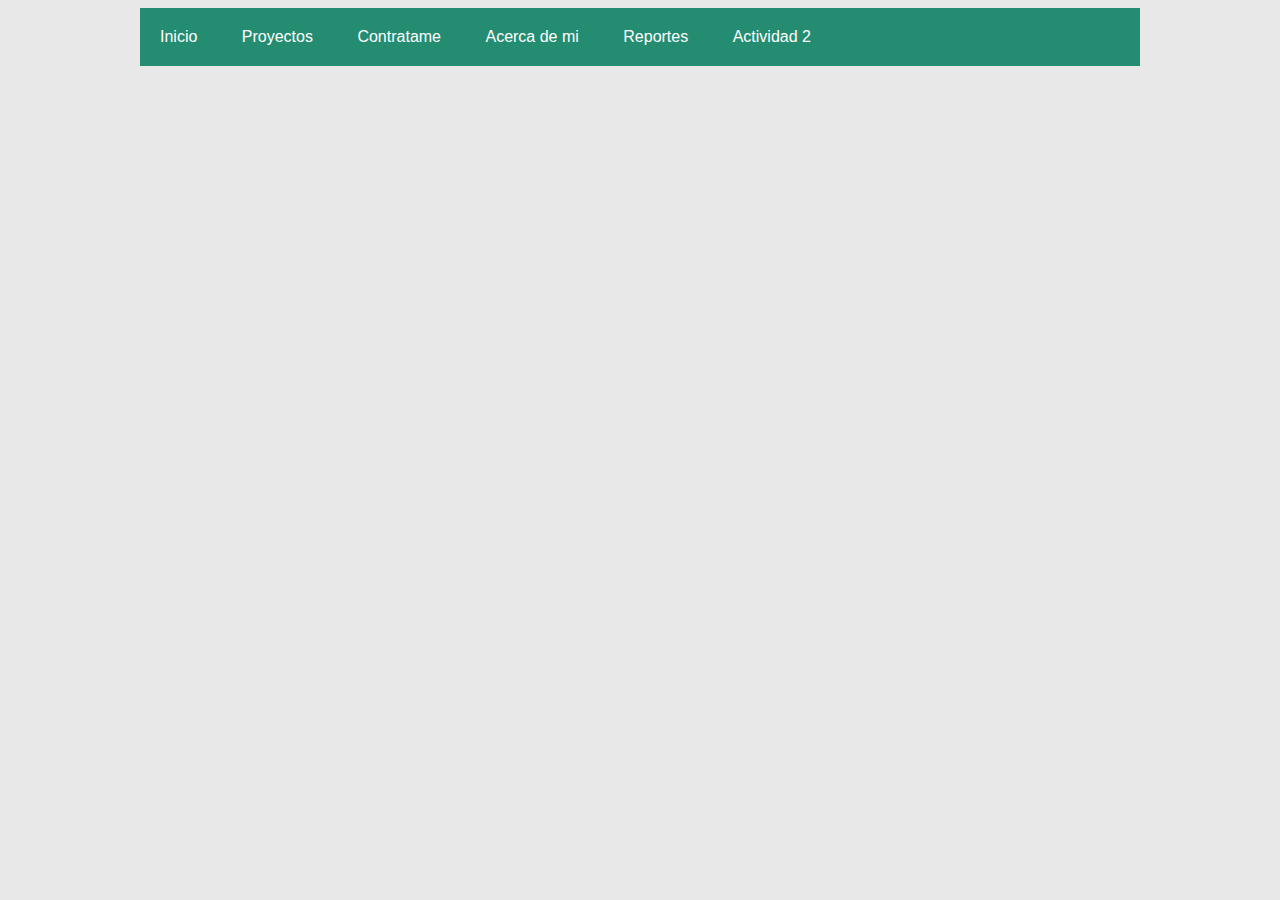
<file: index.html>
<!DOCTYPE html>
<html lang="en">

<head>
    <meta charset="UTF-8">
    <meta http-equiv="X-UA-Compatible" content="IE=edge">
    <meta name="viewport" content="width=device-width, initial-scale=1.0">
    <title>Actividad 1</title>
    <link rel="stylesheet" href="css/estilo.css">
</head>

<body>
    <div class="navbar">
        <li><a href="#">Inicio</a></li>
        <li><a href="#">Proyectos</a></li>
        <li><a href="#">Contratame</a></li>
        <li><a href="#">Acerca de mi</a></li>
        <li><a href="#">Reportes</a></li>
        <li><a href="index2.html">Actividad 2</a></li>
    </div>
</body>

</html>
</file>
<file: css/estilo.css>
body{
    font-family: arial, helvetica;
    background: #e8e8e8;
}
.navbar{
    list-style: none;
    padding: 0%;
    background: #248C71;
    width: 90%;
    max-width: 1000px;
    margin: auto;
}
.navbar li a{
    text-decoration: none;
    color: white;
    padding: 20px;
    display: block;
}
.navbar li{
    display: inline-block;
    text-align: center;
}
.navbar li a:hover{
    background: rgba(131, 224, 255, 0.8);
}
</file>
